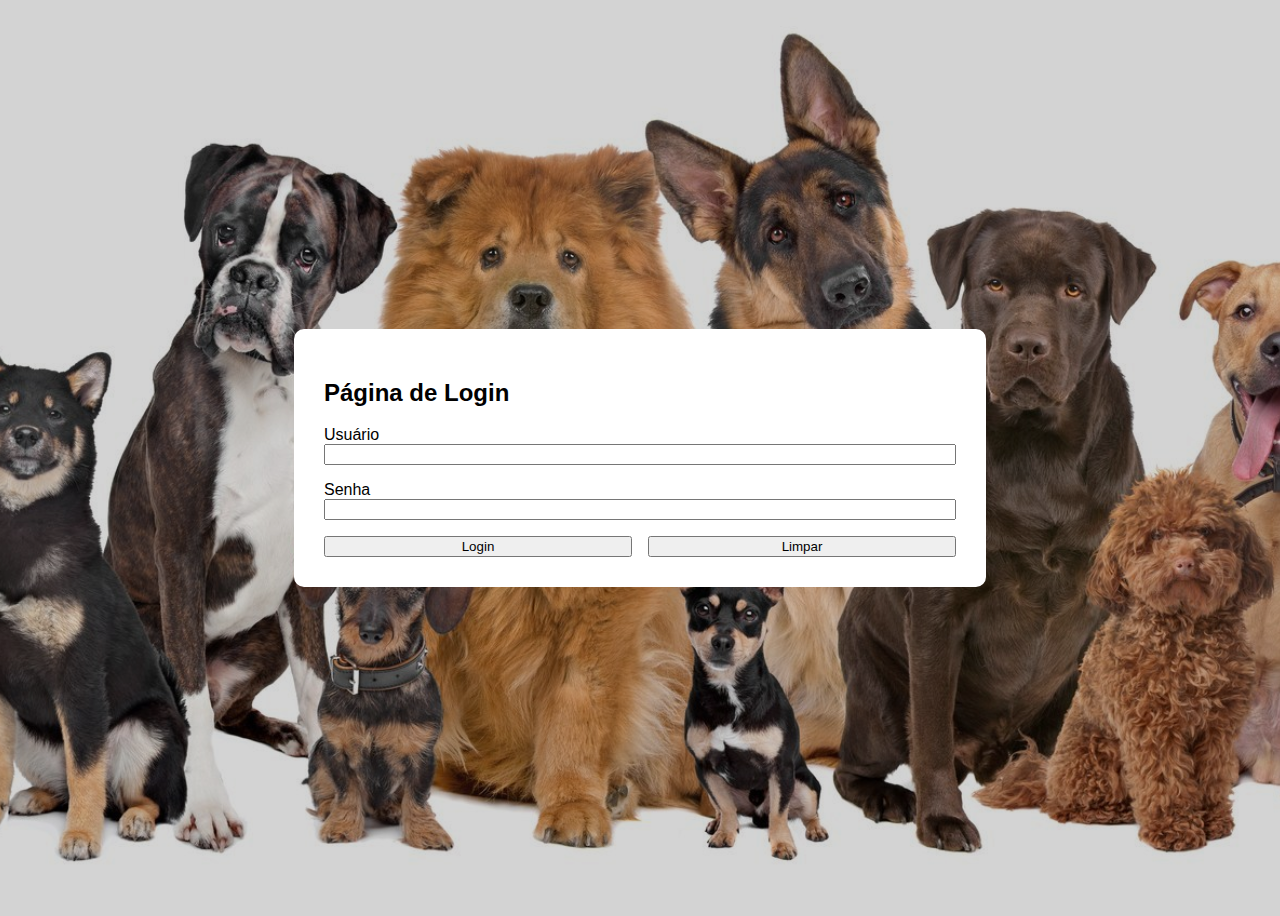
<file: form/login.html>
<!DOCTYPE html>
<html lang="en">
<head>
  <meta charset="UTF-8">
  <meta name="viewport" content="width=device-width, initial-scale=1.0">
  <title>Login</title>
  <link href="form.css" rel="stylesheet" type="text/css" />
</head>
<body>
<main>
  <h2>Página de Login</h2>
  <form action="../index.html">
      <div class="form-group user">
        <label for="user">Usuário</label>
        <input type="text" id="user" required>
      </div>
      <div class="form-group senha">
        <label for="senha">Senha</label>
        <input type="password" id="senha" required>
      </div>
      <input type="submit" value="Login" class="botaologin">
      <input type="reset" value="Limpar" class="botaoreset">
  </form>
</main>
</body>
</html>
</file>
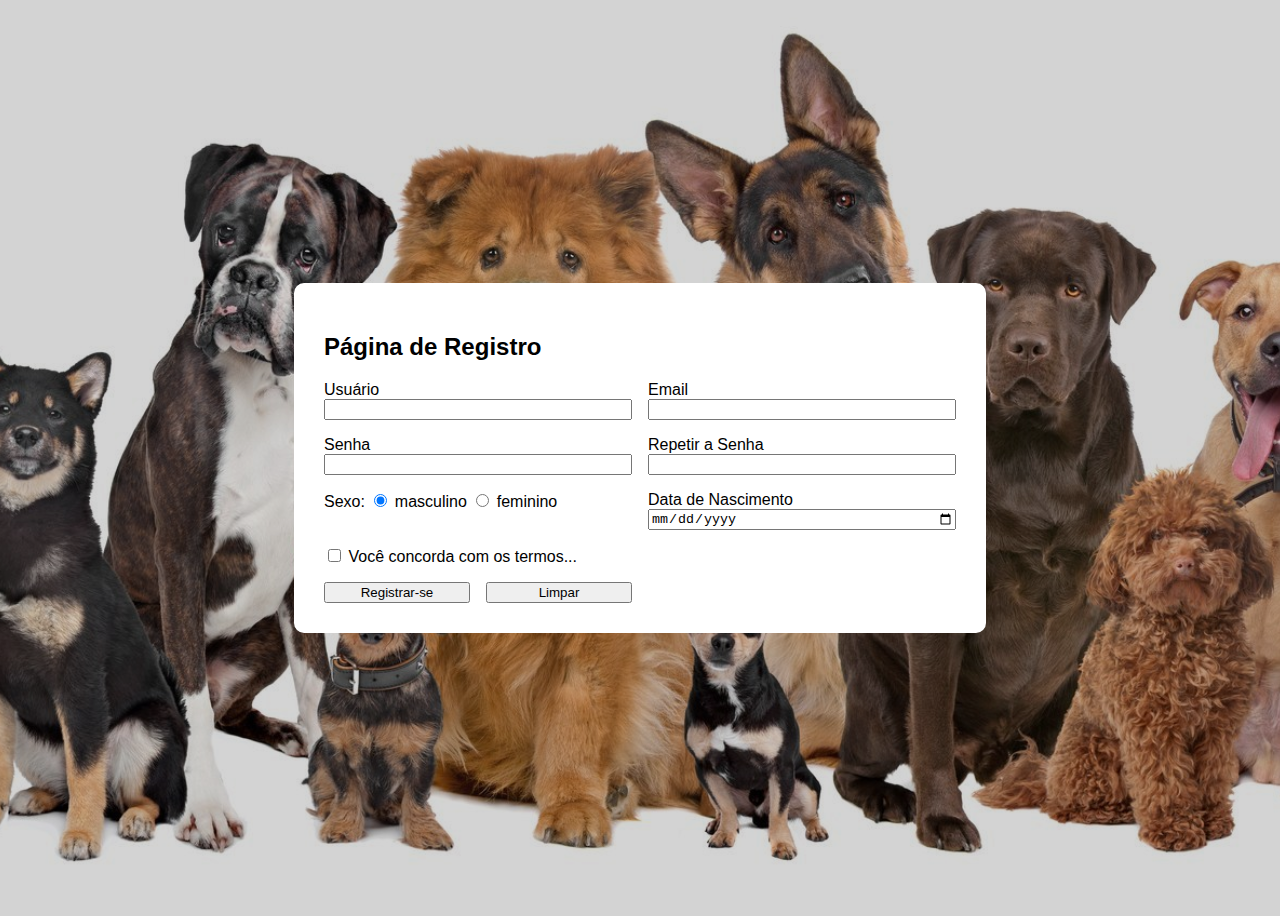
<file: form/register.html>
<!DOCTYPE html>
<html lang="en">
<head>
  <meta charset="UTF-8">
  <meta name="viewport" content="width=device-width, initial-scale=1.0">
  <title>Registro</title>
  <link href="registro.css" rel="stylesheet" type="text/css" />
</head>
<body>
  <main>
    <h2>Página de Registro</h2>
    <form action="../index.html">
        <div class="form-group user">
          <label for="user">Usuário</label>
          <input type="text" id="user" required>
        </div>
        <div class="form-group senha">
          <label for="senha">Senha</label>
          <input type="password" id="senha" required>
        </div>
        <div class="form-group repsenha">
          <label for="repsenha">Repetir a Senha</label>
          <input type="password" id="repsenha" required>
        </div>
        <div class="form-group email">
          <label for="email">Email</label>
          <input type="text" id="email" required>
        </div>
        <div class="form-group data">
          <label for="data">Data de Nascimento</label>
          <input type="date" id="data" required>
        </div>
        <div class="sexo">
          Sexo:
            <input type="radio" name="sexo" value="masculino" id="masculino" checked>
            <label for="masculino">masculino</label>
            <input type="radio" name="sexo" value="feminino" id="feminino">
            <label for="feminino">feminino</label>
        </div>
        <div class="termos">
          <input type="checkbox" name="aceitaCondicoes" value="ok" id="termos">
          <label for="termos">Você concorda com os termos...</label>
        </div>
        <input type="submit" value="Registrar-se">
        <input type="reset" value="Limpar">
    </form>
  </main>
</body>
</html>
</file>
<file: form/form.css>
body {
  background-color:lightgray;
  background-image: url(/img/background.jpg);
  background-blend-mode: multiply;
  font-family: sans-serif;
  min-height: 100vh;
  display: flex;
  justify-content: center;
  align-items: center;
  background-repeat: no-repeat;
  background-attachment: fixed;
  background-position: 40%;
  background-size: cover;
}

main {
  background-color: #fff;
  padding: 30px;
  width: 50%;
  border-radius: 10px;
}

main form {
  display: grid;
  grid-template-columns: repeat(2, 1fr);
  grid-template-areas: 
    "user user"
    "senha senha"
    "login reset";
  grid-gap: 1rem;
}

main form .form-group {
  display: flex;
  flex-direction: column;
}

main form .user {
  grid-area: user;
}

main form .senha {
  grid-area: senha;
}

main form .botaologin {
  grid-area: login;
}

main form .botaoreset {
  grid-area: reset;
}
</file>
<file: form/registro.css>
body {
  background-color: lightgray;
  background-image: url(/img/background.jpg);
  background-blend-mode: multiply;
  font-family: sans-serif;
  min-height: 100vh;
  display: flex;
  justify-content: center;
  align-items: center;
  background-repeat: no-repeat;
  background-attachment: fixed;
  background-position: 40%;
  background-size: cover;
}

main {
  background-color: #fff;
  padding: 30px;
  width: 50%;
  border-radius: 10px;
}

main form {
  display: grid;
  grid-template-columns: repeat(4, 1fr);
  grid-template-areas: 
    "user user email email"
    "senha senha repsenha repsenha"
    "sexo sexo data data"
    "termos termos termos termos";
  grid-gap: 1rem;
}

main form .form-group {
  display: flex;
  flex-direction: column;
}

main form .user {
  grid-area: user;
}

main form .senha {
  grid-area: senha;
}

main form .repsenha {
  grid-area: repsenha;
}

main form .email {
  grid-area: email;
}

main form .data {
  grid-area: data;
}

main form .sexo {
  grid-area: sexo;
}

main form .termos{
  grid-area: termos;
}
</file>
